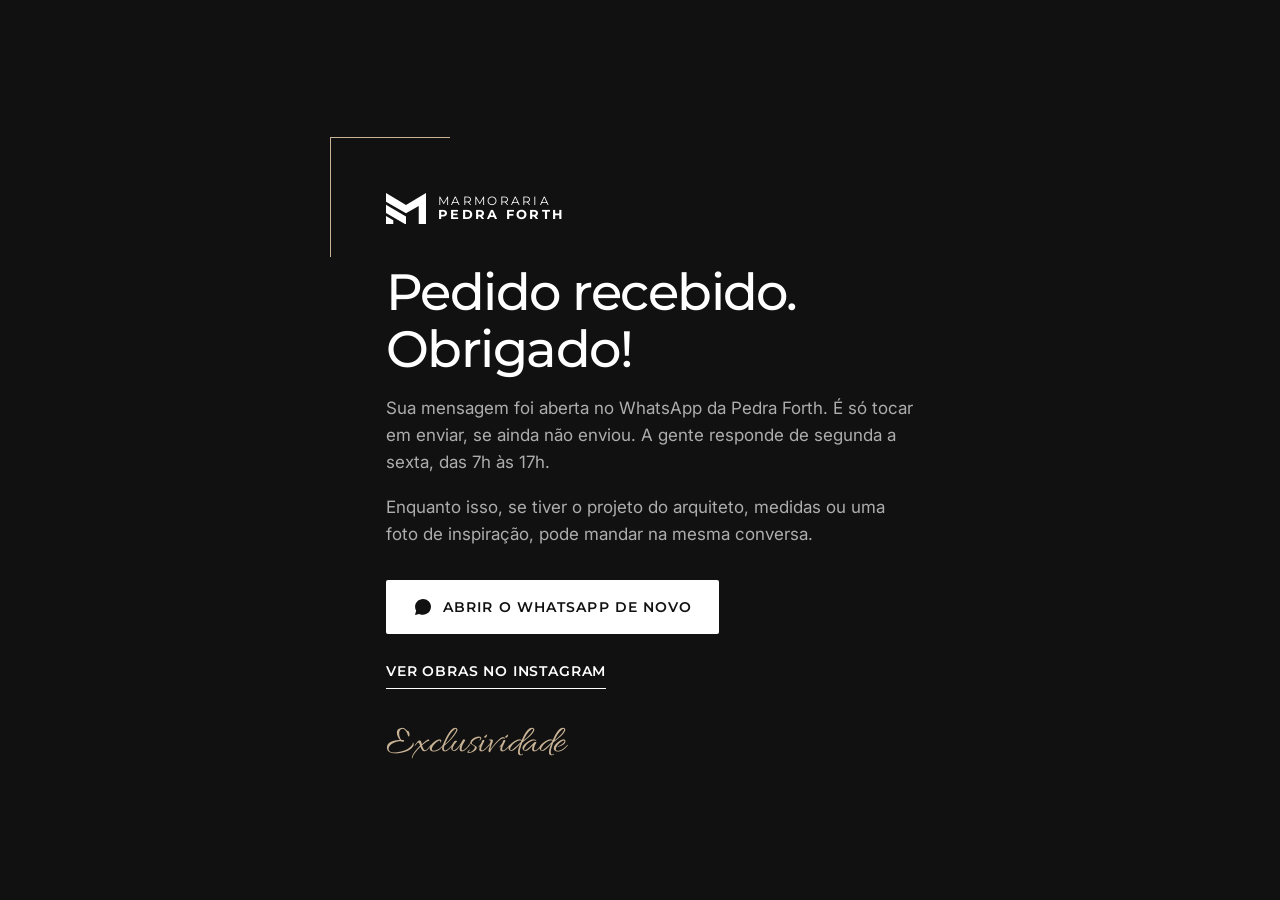
<file: obrigado.html>
<!DOCTYPE html>
<html lang="pt-BR">
<head>
<meta charset="utf-8">
<!-- ██████████████████████████████████████████████████████████████████████
     [QH4 SLOT 1] GOOGLE TAG MANAGER (HEAD): cole aqui o mesmo GTM da index.html
     ██████████████████████████████████████████████████████████████████████ -->
<meta name="viewport" content="width=device-width, initial-scale=1">
<meta name="theme-color" content="#111111">
<link rel="icon" href="favicon.ico" sizes="any">
<link rel="icon" type="image/svg+xml" href="assets/img/favicon.svg">
<link rel="apple-touch-icon" href="assets/img/apple-touch-icon.png">
<link rel="manifest" href="site.webmanifest">
<link rel="preconnect" href="https://fonts.googleapis.com">
<link rel="preconnect" href="https://fonts.gstatic.com" crossorigin>
<link href="https://fonts.googleapis.com/css2?family=Allura&family=Inter:wght@400;500;600&family=Montserrat:wght@400;500;600;700&display=swap" rel="stylesheet">
<link rel="stylesheet" href="assets/css/style.css">
<title>Recebemos seu pedido | Pedra Forth Marmoraria</title>
<meta name="robots" content="noindex, nofollow">
<!-- ██████████████████████████████████████████████████████████████████████
     [QH4 SLOT 3/4] Pixel e gtag diretos (só se não estiverem no GTM).
     O lead (generate_lead / Meta Lead) já dispara no envio do formulário; aqui dispara thankyou_view.
     Use a URL /obrigado como conversão de Google Ads se preferir por página.
     ██████████████████████████████████████████████████████████████████████ -->
<style>
.obg{min-height:100vh;display:grid;place-items:center;background:var(--ink);color:#fff;padding:48px var(--pad);text-align:left}
.obg .caixa{max-width:620px;position:relative;padding:clamp(28px,5vw,56px) 0 0 clamp(28px,5vw,56px)}
.obg .caixa::before{content:"";position:absolute;left:0;top:0;width:120px;height:120px;border-top:1px solid var(--champanhe);border-left:1px solid var(--champanhe)}
.obg .marca{margin-bottom:40px}
.obg h1{font-size:clamp(2rem,1.4rem + 2.6vw,3.2rem);margin-bottom:18px;letter-spacing:-.03em}
.obg p{color:var(--suave-dk);max-width:48ch}
.obg .ctas{display:flex;flex-wrap:wrap;gap:20px 28px;align-items:center;margin-top:32px}
.obg .ass{font-family:var(--f-ass);font-size:2.4rem;color:var(--champanhe);margin-top:36px;line-height:1}
</style>
</head>
<body>
<!-- ██████████████████████████████████████████████████████████████████████
     [QH4 SLOT 5] GTM NOSCRIPT: cole aqui o mesmo noscript da index.html
     ██████████████████████████████████████████████████████████████████████ -->
<main class="obg">
  <div class="caixa">
    <a class="marca" href="index.html" aria-label="Voltar para a página da Pedra Forth"><svg viewBox="0 0 550 435" fill="currentColor" aria-hidden="true"><path d="M0 0L275 165L550 0V435H450V180L275 280L0 120Z"/><path d="M0 162L275 322V435L0 275Z"/><path d="M0 318L100 376V435H0Z"/></svg><span>Marmoraria <b>Pedra Forth</b></span></a>
    <h1 id="ola">Pedido recebido. Obrigado!</h1>
    <p>Sua mensagem foi aberta no WhatsApp da Pedra Forth. É só tocar em enviar, se ainda não enviou. A gente responde de segunda a sexta, das 7h às 17h.</p>
    <p>Enquanto isso, se tiver o projeto do arquiteto, medidas ou uma foto de inspiração, pode mandar na mesma conversa.</p>
    <div class="ctas">
      <a class="btn btn-wa" id="reabrir" href="https://wa.me/5535999281011?text=Ol%C3%A1.%20Vim%20pelo%20site%20e%20gostaria%20de%20solicitar%20um%20or%C3%A7amento." data-wa="obrigado" target="_blank" rel="noopener"><svg viewBox="0 0 32 32" fill="currentColor" aria-hidden="true"><path d="M16.04 3C9 3 3.3 8.7 3.3 15.74c0 2.25.6 4.45 1.72 6.38L3.2 28.8l6.85-1.8a12.7 12.7 0 0 0 5.98 1.52h.01c7.03 0 12.74-5.7 12.74-12.74 0-3.4-1.33-6.6-3.73-9.01A12.66 12.66 0 0 0 16.04 3z"/></svg> Abrir o WhatsApp de novo</a>
      <a class="link" href="https://www.instagram.com/pedraforth/" target="_blank" rel="noopener">Ver obras no Instagram</a>
    </div>
    <p class="ass" aria-hidden="true">Exclusividade</p>
  </div>
</main>
<script src="assets/js/tracking.js"></script>
<script>
(function(){
  var url="", nome="";
  try{ url=sessionStorage.getItem("pf_wa_url")||""; nome=sessionStorage.getItem("pf_nome")||""; }catch(e){}
  if(url){ document.getElementById("reabrir").href=url; }
  if(nome){ document.getElementById("ola").textContent="Pedido recebido, "+nome+". Obrigado!"; }
  if(window.QH4Track){ window.QH4Track("thankyou_view",{form:"orcamento"}); }
  if(/abrir=1/.test(location.search) && url){ window.location.href=url; }
})();
</script>
<!-- IVO (Funil do LIA & IVO), padrão QH4 -->
<script src="https://app-validacao-lp-sapp-validacao-lp.vercel.app/api/t" data-lp="lp-pedra-forth" defer></script>
</body>
</html>
</file>
<file: assets/css/style.css>
/* Pedra Forth Marmoraria | LP padrão QH4 (Variante A)
   Paleta tirada do logo: preto #111111 e branco #FFFFFF (logo atual P&B, assinatura "Exclusividade").
   Acento: champanhe #C9B396 (dark) / bronze #7A6446 (light), tirado do quartzito Taj Mahal e dos metais do showroom.
   Fundo: mesclado (pedido no briefing), off-white #F5F2ED e pedra #ECE6DD alternando com seções escuras.
   Motivo visual: a "moldura de canto" do logo (linha fina que abraça o canto superior esquerdo da marca),
   aplicada em fotos, kickers e no hero (desenhada no carregamento). Secundário: as faixas diagonais do "M"
   usadas como marcadores de lista.
   Fontes: Montserrat (títulos, com caixa-alta espaçada como no logotipo) + Inter (texto) + Allura (só na assinatura). */

:root{
  --ink:#111111;
  --grafite:#1A1918;
  --carvao:#232120;
  --off:#F5F2ED;
  --pedra:#ECE6DD;
  --branco:#FFFFFF;
  --champanhe:#C9B396;
  --bronze:#7A6446;
  --suave:#5E5A55;
  --suave-dk:rgba(255,255,255,.66);
  --linha:rgba(17,17,17,.14);
  --linha-dk:rgba(255,255,255,.16);
  --wa:#25D366;
  --f-tit:"Montserrat",system-ui,sans-serif;
  --f-txt:"Inter",system-ui,sans-serif;
  --f-ass:"Allura",cursive;
  --larg:1220px;
  --pad:clamp(20px,4vw,48px);
  --sec:clamp(64px,9vw,128px);
  --ease:cubic-bezier(.2,.7,.2,1);
}

*,*::before,*::after{box-sizing:border-box}
html{scroll-behavior:smooth;-webkit-text-size-adjust:100%}
body{margin:0;font-family:var(--f-txt);font-size:17px;line-height:1.6;color:var(--ink);background:var(--off);-webkit-font-smoothing:antialiased}
img,video{display:block;max-width:100%;height:auto}
a{color:inherit}
button,input,select,textarea{font:inherit;color:inherit}
h1,h2,h3,h4{font-family:var(--f-tit);font-weight:500;line-height:1.1;letter-spacing:-.02em;margin:0;text-wrap:balance}
p{margin:0 0 1em;text-wrap:pretty}
p:last-child{margin-bottom:0}
:focus-visible{outline:2px solid var(--champanhe);outline-offset:3px}
.sec-clara :focus-visible,.form :focus-visible{outline-color:var(--bronze)}
.sr-only{position:absolute!important;width:1px;height:1px;padding:0;margin:-1px;overflow:hidden;clip:rect(0,0,0,0);white-space:nowrap;border:0}
.pular{position:absolute;left:12px;top:-60px;z-index:200;background:var(--branco);color:var(--ink);padding:10px 16px;font-weight:600;text-decoration:none;border-radius:2px;transition:top .2s}
.pular:focus{top:12px}

.wrap{width:100%;max-width:var(--larg);margin:0 auto;padding:0 var(--pad)}
.sec{padding:var(--sec) 0;position:relative}
.sec-escura{background:var(--grafite);color:var(--branco)}
.sec-ink{background:var(--ink);color:var(--branco)}
.sec-pedra{background:var(--pedra)}
.sec-clara{background:var(--off)}

/* ---------- Kicker com a moldura de canto ---------- */
.kicker{display:inline-flex;align-items:center;gap:12px;font-family:var(--f-tit);font-size:.74rem;font-weight:600;letter-spacing:.24em;text-transform:uppercase;color:var(--bronze);margin-bottom:22px}
.kicker::before{content:"";width:14px;height:14px;border-top:1.5px solid currentColor;border-left:1.5px solid currentColor;transform:translateY(3px)}
.sec-escura .kicker,.sec-ink .kicker,.hero .kicker{color:var(--champanhe)}

h2.tit{font-size:clamp(1.75rem,1.2rem + 2.2vw,2.75rem);max-width:20ch}
.cab{display:grid;grid-template-columns:1.1fr .9fr;gap:clamp(24px,5vw,72px);align-items:end;margin-bottom:clamp(36px,5vw,64px)}
.cab p{color:var(--suave);max-width:46ch}
.sec-escura .cab p,.sec-ink .cab p{color:var(--suave-dk)}

/* ---------- Botões ---------- */
.btn{position:relative;display:inline-flex;align-items:center;justify-content:center;gap:10px;min-height:54px;padding:0 26px;border-radius:2px;font-family:var(--f-tit);font-size:.86rem;font-weight:600;letter-spacing:.08em;text-transform:uppercase;text-decoration:none;border:1px solid transparent;cursor:pointer;overflow:hidden;isolation:isolate;transition:color .35s var(--ease),border-color .35s var(--ease),transform .35s var(--ease)}
.btn::after{content:"";position:absolute;inset:0;z-index:-1;transform:scaleX(0);transform-origin:left;transition:transform .45s var(--ease)}
.btn:hover::after{transform:scaleX(1)}
.btn svg{width:20px;height:20px;flex:none}
.btn-wa{background:var(--branco);color:var(--ink)}
.btn-wa::after{background:var(--wa)}
.btn-wa:hover{color:#0b2e17}
.btn-escuro{background:var(--ink);color:var(--branco)}
.btn-escuro::after{background:var(--wa)}
.btn-escuro:hover{color:#0b2e17}
.btn-borda{border-color:currentColor;background:transparent}
.btn-borda::after{background:currentColor}
.sec-escura .btn-borda:hover,.sec-ink .btn-borda:hover,.hero .btn-borda:hover{color:var(--ink)}
.sec-clara .btn-borda:hover,.sec-pedra .btn-borda:hover{color:var(--branco)}
.btn[disabled]{background:#cfcac2;color:#77726b;cursor:not-allowed}
.btn[disabled]::after{display:none}
.link{display:inline-flex;align-items:center;gap:8px;font-family:var(--f-tit);font-weight:600;font-size:.86rem;letter-spacing:.06em;text-transform:uppercase;text-decoration:none;padding:6px 0;border-bottom:1px solid currentColor;transition:gap .3s var(--ease),opacity .3s}
.link:hover{gap:14px}

/* ---------- Barra de progresso ---------- */
.progresso{position:fixed;top:0;left:0;height:2px;width:100%;background:var(--champanhe);transform:scaleX(0);transform-origin:left;z-index:120;pointer-events:none}

/* ---------- Topo ---------- */
.topo{position:fixed;top:0;left:0;right:0;z-index:100;color:var(--branco);transition:background .4s var(--ease),border-color .4s,transform .45s var(--ease);border-bottom:1px solid transparent}
.topo.is-rolado{background:rgba(17,17,17,.82);-webkit-backdrop-filter:blur(10px);backdrop-filter:blur(10px);border-bottom-color:var(--linha-dk)}
.topo.is-oculto{transform:translateY(-100%)}
.topo .wrap{display:flex;align-items:center;justify-content:space-between;gap:24px;height:78px}
.marca{display:flex;align-items:center;gap:12px;text-decoration:none;color:inherit}
.marca svg{width:40px;height:auto;flex:none}
.marca span{display:flex;flex-direction:column;font-family:var(--f-tit);line-height:1.12;letter-spacing:.2em;font-size:.72rem;text-transform:uppercase}
.marca b{font-weight:700;font-size:.8rem}
.nav{display:flex;align-items:center;gap:clamp(16px,2.2vw,30px)}
.nav a{font-size:.86rem;text-decoration:none;opacity:.82;transition:opacity .25s;position:relative}
.nav a:not(.btn):hover{opacity:1}
.nav a:not(.btn)::after{content:"";position:absolute;left:0;right:0;bottom:-6px;height:1px;background:var(--champanhe);transform:scaleX(0);transform-origin:left;transition:transform .35s var(--ease)}
.nav a:not(.btn):hover::after{transform:scaleX(1)}
.nav .btn{min-height:44px;padding:0 18px;font-size:.76rem;opacity:1}
.menu-btn{display:none;width:46px;height:46px;background:none;border:0;cursor:pointer;position:relative}
.menu-btn span{position:absolute;left:11px;right:11px;height:1.5px;background:currentColor;transition:transform .35s var(--ease),top .35s var(--ease)}
.menu-btn span:first-child{top:18px}
.menu-btn span:last-child{top:27px}
.menu-aberto .menu-btn span:first-child{top:22px;transform:rotate(45deg)}
.menu-aberto .menu-btn span:last-child{top:22px;transform:rotate(-45deg)}

/* ---------- Hero ---------- */
.hero{background:var(--ink);color:var(--branco);padding:clamp(120px,14vw,170px) 0 clamp(64px,8vw,110px);overflow:hidden;position:relative}
.hero::before{content:"";position:absolute;inset:0;background:radial-gradient(60% 70% at 85% 30%,rgba(201,179,150,.10),transparent 70%);pointer-events:none}
.hero .wrap{display:grid;grid-template-columns:1.05fr .95fr;gap:clamp(36px,6vw,88px);align-items:center;position:relative}
.hero h1{font-size:clamp(2.1rem,1.3rem + 3.3vw,3.9rem);line-height:1.06;letter-spacing:-.03em;font-weight:500;max-width:15ch;margin-bottom:24px}
.hero h1 em{font-style:normal;color:var(--champanhe)}
.hero .sub{font-size:1.06rem;color:var(--suave-dk);max-width:50ch;margin-bottom:34px}
.hero .ctas{display:flex;flex-wrap:wrap;align-items:center;gap:22px 28px;margin-bottom:46px}
.fatos{display:grid;grid-template-columns:repeat(3,1fr);border-top:1px solid var(--linha-dk);margin:0;padding:0;list-style:none}
.fatos li{padding:20px 18px 0 0}
.fatos li+li{padding-left:18px;border-left:1px solid var(--linha-dk)}
.fatos strong{display:block;font-family:var(--f-tit);font-weight:500;font-size:clamp(1rem,.9rem + .4vw,1.22rem);white-space:nowrap;letter-spacing:-.01em;margin-bottom:4px}
.fatos li>span{font-size:.84rem;color:var(--suave-dk);line-height:1.45;display:block}
.hero-foto{position:relative;margin:0 0 0 auto;max-width:520px;width:100%}
.hero-foto .principal{position:relative;overflow:hidden;aspect-ratio:4/5;background:var(--carvao)}
.hero-foto .principal img{width:100%;height:100%;object-fit:cover}
.hero-foto .menor{position:absolute;left:-14%;bottom:-8%;width:42%;aspect-ratio:4/5;overflow:hidden;border:6px solid var(--ink);background:var(--carvao)}
.hero-foto .menor img{width:100%;height:100%;object-fit:cover}
.hero-foto figcaption{position:absolute;right:0;bottom:-34px;font-size:.78rem;color:var(--suave-dk);letter-spacing:.02em}
.hero-moldura{position:absolute;left:-22px;top:-22px;width:72%;height:72%;pointer-events:none}
.hero-moldura::before,.hero-moldura::after{content:"";position:absolute;left:0;top:0;background:var(--champanhe)}
.hero-moldura::before{width:100%;height:1px;transform-origin:left}
.hero-moldura::after{width:1px;height:100%;transform-origin:top}

/* ---------- Faixa marquee ---------- */
.faixa{background:var(--pedra);border-bottom:1px solid var(--linha);overflow:hidden;padding:22px 0}
.marquee{display:flex;width:max-content;animation:rolar 46s linear infinite}
.faixa:hover .marquee{animation-play-state:paused}
.marquee ul{display:flex;gap:0;margin:0;padding:0;list-style:none}
.marquee li{font-family:var(--f-tit);font-size:.86rem;font-weight:500;letter-spacing:.18em;text-transform:uppercase;white-space:nowrap;display:flex;align-items:center}
.marquee li::after{content:"";width:22px;height:8px;margin:0 30px;background:linear-gradient(115deg,transparent 30%,var(--bronze) 30%,var(--bronze) 48%,transparent 48%,transparent 58%,var(--bronze) 58%,var(--bronze) 76%,transparent 76%)}
@keyframes rolar{to{transform:translateX(-50%)}}

/* ---------- Galeria de obras ---------- */
.galeria{display:grid;grid-template-columns:repeat(4,1fr);grid-auto-rows:clamp(150px,17vw,230px);grid-auto-flow:dense;gap:10px;margin:0;padding:0;list-style:none}
.galeria li{position:relative;overflow:hidden;background:var(--pedra)}
.galeria li.alto{grid-row:span 2}
.galeria li.largo{grid-column:span 2}
.galeria button{all:unset;display:block;width:100%;height:100%;cursor:zoom-in;position:relative}
.galeria button:focus-visible{outline:2px solid var(--bronze);outline-offset:2px}
.galeria img{width:100%;height:100%;object-fit:cover;transition:transform .9s var(--ease)}
.galeria li:hover img{transform:scale(1.045)}
.galeria .leg{position:absolute;left:0;right:0;bottom:0;padding:40px 16px 14px;color:var(--branco);font-size:.84rem;line-height:1.35;background:linear-gradient(transparent,rgba(0,0,0,.72));transform:translateY(100%);transition:transform .5s var(--ease)}
.galeria li:hover .leg,.galeria button:focus-visible .leg{transform:none}
.galeria-rodape{display:flex;flex-wrap:wrap;justify-content:space-between;align-items:center;gap:16px 32px;margin-top:28px;color:var(--suave);font-size:.92rem}
.galeria-rodape .links{display:flex;gap:28px;flex-wrap:wrap}
@media (hover:none){.galeria .leg{transform:none;padding-top:28px;font-size:.78rem}}

/* ---------- Lightbox ---------- */
.lightbox{position:fixed;inset:0;z-index:300;background:rgba(10,10,10,.95);display:none;align-items:center;justify-content:center;padding:60px 70px}
.lightbox.is-aberto{display:flex}
.lightbox figure{margin:0;max-width:100%;max-height:100%;display:flex;flex-direction:column;align-items:center;gap:14px}
.lightbox img{max-height:calc(100vh - 150px);width:auto;max-width:100%;object-fit:contain}
.lightbox figcaption{color:rgba(255,255,255,.8);font-size:.92rem;text-align:center}
.lb-btn{position:absolute;background:none;border:1px solid rgba(255,255,255,.3);color:#fff;width:50px;height:50px;border-radius:50%;cursor:pointer;display:grid;place-items:center;transition:background .3s,border-color .3s}
.lb-btn:hover{background:rgba(255,255,255,.12);border-color:#fff}
.lb-btn svg{width:20px;height:20px}
.lb-fechar{top:18px;right:18px}
.lb-ant{left:14px;top:50%;transform:translateY(-50%)}
.lb-prox{right:14px;top:50%;transform:translateY(-50%)}
.lb-cont{position:absolute;top:30px;left:24px;color:rgba(255,255,255,.6);font-size:.82rem;letter-spacing:.14em}

/* ---------- Abas (o que fazemos / materiais) ---------- */
.abas{display:grid;grid-template-columns:5fr 7fr;gap:clamp(28px,5vw,80px);align-items:start}
.abas-lista{display:flex;flex-direction:column;border-top:1px solid var(--linha)}
.aba{all:unset;box-sizing:border-box;cursor:pointer;display:flex;align-items:baseline;gap:18px;padding:20px 4px;border-bottom:1px solid var(--linha);font-family:var(--f-tit);font-size:clamp(1.1rem,.95rem + .6vw,1.45rem);font-weight:500;letter-spacing:-.01em;color:var(--suave);transition:color .3s,padding .4s var(--ease)}
.aba small{font-size:.72rem;letter-spacing:.16em;color:var(--bronze);font-weight:600;min-width:22px}
.aba:hover{color:var(--ink)}
.aba[aria-selected="true"]{color:var(--ink);padding-left:14px}
.aba:focus-visible{outline:2px solid var(--bronze);outline-offset:-2px}
.abas-dica{font-size:.84rem;color:var(--suave);margin-top:16px}
.painel{display:grid;grid-template-columns:1fr 1fr;gap:clamp(20px,3vw,40px);align-items:start}
.painel[hidden]{display:none}
.painel figure{margin:0;position:relative;aspect-ratio:4/5;overflow:hidden;background:var(--off)}
.painel figure img{width:100%;height:100%;object-fit:cover}
.anim .painel.is-entrando figure{animation:cortina .9s var(--ease) both}
@keyframes cortina{from{clip-path:inset(0 0 100% 0)}to{clip-path:inset(0)}}
.painel h3{font-size:clamp(1.35rem,1.1rem + 1vw,1.85rem);margin-bottom:14px}
.painel p{color:var(--suave)}
.painel .link{margin-top:18px}
.abas-sticky{position:sticky;top:110px}
.pecas{margin-top:clamp(40px,6vw,72px);padding-top:26px;border-top:1px solid var(--linha);display:flex;flex-wrap:wrap;gap:8px 0;font-family:var(--f-tit);font-size:.86rem;letter-spacing:.12em;text-transform:uppercase;color:var(--suave)}
.pecas span:not(:last-child)::after{content:"/";margin:0 14px;color:var(--bronze)}

/* ---------- Técnica (seção escura) ---------- */
.tecnicas{display:grid;grid-template-columns:repeat(3,1fr);gap:clamp(20px,3vw,40px);margin:0;padding:0;list-style:none}
.tecnica figure{margin:0 0 24px;position:relative}
.tecnica .img{aspect-ratio:4/5;overflow:hidden;background:var(--carvao)}
.tecnica .img img{width:100%;height:100%;object-fit:cover;transition:transform 1s var(--ease)}
.tecnica:hover .img img{transform:scale(1.04)}
.tecnica h3{font-size:1.35rem;margin-bottom:12px;display:flex;align-items:baseline;gap:12px}
.tecnica h3 small{font-size:.72rem;letter-spacing:.18em;color:var(--champanhe);font-weight:600}
.tecnica p{color:var(--suave-dk);font-size:.98rem}
.citacao{margin:clamp(48px,7vw,88px) 0 0;padding:clamp(28px,4vw,48px) 0 0;border-top:1px solid var(--linha-dk);display:grid;grid-template-columns:auto 1fr;gap:clamp(20px,4vw,56px);align-items:start}
.citacao>svg{width:44px;height:auto;color:var(--champanhe)}
.citacao blockquote{margin:0;font-family:var(--f-tit);font-weight:400;font-size:clamp(1.2rem,1rem + 1vw,1.75rem);line-height:1.38;letter-spacing:-.01em;max-width:38ch}
.citacao figcaption{margin-top:18px;color:var(--suave-dk);font-size:.9rem}
.citacao .ctas{margin-top:28px;display:flex;gap:24px;flex-wrap:wrap;align-items:center}

/* ---------- Moldura de canto (motivo) ---------- */
.moldura{position:relative}
.moldura::before{content:"";position:absolute;left:-12px;top:-12px;width:46%;height:46%;border-top:1px solid var(--bronze);border-left:1px solid var(--bronze);pointer-events:none;z-index:2;transition:width .8s var(--ease),height .8s var(--ease)}
.sec-escura .moldura::before,.sec-ink .moldura::before{border-color:var(--champanhe)}
.anim .moldura:not(.is-in)::before{width:0;height:0}

/* ---------- Materiais ---------- */
.mat-info{display:grid;gap:0;margin:22px 0 0;border-top:1px solid var(--linha)}
.mat-info div{padding:13px 0;border-bottom:1px solid var(--linha);display:grid;gap:4px}
.mat-info dt{font-family:var(--f-tit);font-size:.74rem;letter-spacing:.14em;text-transform:uppercase;font-weight:600;color:var(--bronze);padding-top:3px}
.mat-info dd{margin:0;font-size:.95rem;color:var(--suave)}
.mat-nota{margin-top:clamp(32px,5vw,56px);display:flex;flex-wrap:wrap;justify-content:space-between;align-items:center;gap:20px;padding:24px 28px;background:var(--off);border-left:2px solid var(--bronze)}
.mat-nota p{max-width:60ch;margin:0;color:var(--suave)}

/* ---------- Processo ---------- */
.passos{position:relative;display:grid;grid-template-columns:repeat(6,1fr);gap:0;margin:0;padding:0;list-style:none;counter-reset:passo}
.passos::before{content:"";position:absolute;left:0;right:0;top:19px;height:1px;background:var(--linha)}
.passos .trilho{position:absolute;left:0;top:19px;height:1px;width:100%;background:var(--bronze);transform:scaleX(var(--p,0));transform-origin:left;transition:transform .2s linear}
.passo{position:relative;padding:0 18px 0 0}
.passo .num{position:relative;z-index:1;width:39px;height:39px;display:grid;place-items:center;background:var(--pedra);border:1px solid var(--bronze);font-family:var(--f-tit);font-weight:600;font-size:.8rem;letter-spacing:.06em;color:var(--bronze);margin-bottom:22px;transition:background .4s,color .4s}
.passo.is-ativo .num{background:var(--ink);color:var(--branco);border-color:var(--ink)}
.passo h3{font-size:1.06rem;margin-bottom:8px;letter-spacing:-.005em}
.passo p{font-size:.9rem;color:var(--suave);line-height:1.5}
.prazo{margin-top:clamp(40px,6vw,64px);display:grid;grid-template-columns:auto 1fr auto;gap:clamp(18px,3vw,40px);align-items:center;padding:clamp(22px,3vw,34px);background:var(--ink);color:var(--branco)}
.prazo strong{font-family:var(--f-tit);font-size:.76rem;letter-spacing:.2em;text-transform:uppercase;color:var(--champanhe);font-weight:600}
.prazo p{margin:0;color:var(--suave-dk);max-width:62ch}

/* ---------- História ---------- */
.historia{display:grid;grid-template-columns:5fr 7fr;gap:clamp(32px,6vw,96px);align-items:center}
.historia figure{margin:0}
.historia .retrato{aspect-ratio:12/11;overflow:hidden;background:var(--pedra)}
.historia .retrato img{width:100%;height:100%;object-fit:cover}
.historia figcaption{margin-top:14px;font-size:.84rem;color:var(--suave)}
.historia h2{margin-bottom:24px}
.historia .texto p{color:var(--suave);max-width:56ch}
.assinatura{font-family:var(--f-ass);font-size:clamp(2.2rem,1.8rem + 1.6vw,3.2rem);line-height:1;color:var(--bronze);margin:10px 0 0}
.compromissos{display:grid;grid-template-columns:repeat(4,1fr);margin:clamp(48px,7vw,88px) 0 0;padding:0;list-style:none;border-top:1px solid var(--linha)}
.compromissos li{padding:24px 22px 0 0}
.compromissos li+li{padding-left:22px;border-left:1px solid var(--linha)}
.compromissos h3{font-size:1.02rem;margin-bottom:8px;display:flex;align-items:center;gap:10px}
.compromissos h3::before,.barras::before{content:"";flex:none;width:18px;height:9px;background:linear-gradient(115deg,var(--bronze) 0 26%,transparent 26% 40%,var(--bronze) 40% 66%,transparent 66% 80%,var(--bronze) 80%)}
.compromissos p{font-size:.9rem;color:var(--suave);line-height:1.5}
.imprensa{margin-top:clamp(40px,6vw,64px);display:grid;grid-template-columns:150px 1fr;gap:28px;align-items:center;padding-top:32px;border-top:1px solid var(--linha)}
.imprensa button{all:unset;cursor:zoom-in;display:block}
.imprensa img{width:150px;height:auto;box-shadow:0 18px 40px -20px rgba(0,0,0,.4)}
.imprensa p{margin:0;color:var(--suave);max-width:54ch;font-size:.95rem}
.imprensa strong{color:var(--ink);font-weight:600}

/* ---------- Showroom ---------- */
.show-grid{display:grid;grid-template-columns:1.25fr 1fr 1fr;grid-template-rows:repeat(2,clamp(180px,20vw,290px));gap:10px;margin:0;padding:0;list-style:none}
.show-grid li{overflow:hidden;position:relative;background:var(--carvao)}
.show-grid li:first-child{grid-row:span 2}
.show-grid li.video{grid-row:span 2;grid-column:3}
.show-grid button{all:unset;display:block;width:100%;height:100%;cursor:zoom-in}
.show-grid img,.show-grid video{width:100%;height:100%;object-fit:cover;transition:transform 1s var(--ease)}
.show-grid li:not(.video):hover img{transform:scale(1.045)}
.show-grid .selo{position:absolute;left:14px;top:14px;font-family:var(--f-tit);font-size:.68rem;letter-spacing:.2em;text-transform:uppercase;background:rgba(17,17,17,.7);padding:7px 10px;color:var(--branco)}
.video-btn{position:absolute;right:14px;bottom:14px;width:44px;height:44px;border-radius:50%;border:1px solid rgba(255,255,255,.5);background:rgba(17,17,17,.55);color:#fff;display:grid;place-items:center;cursor:pointer}
.video-btn svg{width:16px;height:16px}
.visita{display:grid;grid-template-columns:1fr 1.2fr;gap:clamp(28px,5vw,72px);margin-top:clamp(40px,6vw,72px);align-items:stretch}
.visita dl{margin:0;border-top:1px solid var(--linha-dk)}
.visita dl div{display:grid;grid-template-columns:120px 1fr;gap:16px;padding:16px 0;border-bottom:1px solid var(--linha-dk)}
.visita dt{font-family:var(--f-tit);font-size:.72rem;letter-spacing:.16em;text-transform:uppercase;color:var(--champanhe);font-weight:600;padding-top:4px}
.visita dd{margin:0;color:rgba(255,255,255,.88)}
.visita dd small{display:block;color:var(--suave-dk);font-size:.86rem}
.visita .ctas{display:flex;flex-wrap:wrap;gap:20px 28px;align-items:center;margin-top:28px}
.mapa{position:relative;min-height:320px;background:var(--carvao);overflow:hidden}
.mapa iframe{position:absolute;inset:0;width:100%;height:100%;border:0;filter:grayscale(.85) contrast(1.05) brightness(.9)}

/* ---------- Parceiros ---------- */
.parceiros{display:grid;grid-template-columns:7fr 5fr;background:var(--ink);color:var(--branco);overflow:hidden}
.parceiros .texto{padding:clamp(32px,5vw,72px)}
.parceiros h2{font-size:clamp(1.6rem,1.15rem + 1.8vw,2.4rem);max-width:18ch;margin-bottom:20px}
.parceiros p{color:var(--suave-dk);max-width:50ch}
.parceiros ul{list-style:none;margin:26px 0 32px;padding:0;display:grid;gap:12px}
.parceiros li{display:flex;gap:14px;align-items:baseline;font-size:.96rem;color:rgba(255,255,255,.86)}
.parceiros li::before{content:"";flex:none;width:16px;height:8px;background:linear-gradient(115deg,var(--champanhe) 0 26%,transparent 26% 40%,var(--champanhe) 40% 66%,transparent 66% 80%,var(--champanhe) 80%)}
.parceiros figure{margin:0;position:relative;min-height:340px}
.parceiros figure img{position:absolute;inset:0;width:100%;height:100%;object-fit:cover}

/* ---------- FAQ ---------- */
.faq{display:grid;grid-template-columns:4fr 7fr;gap:clamp(32px,6vw,96px);align-items:start}
.faq .cab-faq{position:sticky;top:110px}
.faq .cab-faq p{color:var(--suave);margin-top:18px;max-width:34ch}
.faq .cab-faq .btn{margin-top:26px}
.faq-lista{border-top:1px solid var(--linha)}
.faq details{border-bottom:1px solid var(--linha)}
.faq summary{list-style:none;cursor:pointer;display:flex;justify-content:space-between;align-items:center;gap:24px;padding:22px 0;font-family:var(--f-tit);font-weight:500;font-size:clamp(1rem,.95rem + .3vw,1.14rem);letter-spacing:-.005em}
.faq summary::-webkit-details-marker{display:none}
.faq summary i{flex:none;position:relative;width:16px;height:16px;transition:transform .4s var(--ease)}
.faq summary i::before,.faq summary i::after{content:"";position:absolute;left:0;right:0;top:50%;height:1.5px;background:var(--bronze);transform:translateY(-50%)}
.faq summary i::after{transform:translateY(-50%) rotate(90deg)}
.faq details[open] summary i{transform:rotate(135deg)}
.faq details p{padding:0 40px 24px 0;color:var(--suave);margin:0}

/* ---------- Formulário ---------- */
.orcamento{display:grid;grid-template-columns:7fr 5fr;gap:clamp(32px,5vw,80px);align-items:start}
.form{background:var(--branco);padding:clamp(24px,4vw,48px);border:1px solid var(--linha);position:relative}
.form::before{content:"";position:absolute;left:-12px;top:-12px;width:90px;height:90px;border-top:1px solid var(--bronze);border-left:1px solid var(--bronze);pointer-events:none}
.form-apoio{color:var(--suave);font-size:.94rem;margin:-6px 0 26px}
.campos{display:grid;grid-template-columns:1fr 1fr;gap:18px 20px}
.campo{display:flex;flex-direction:column;gap:8px}
.campo.cheio{grid-column:1/-1}
.campo label,.campo legend{font-family:var(--f-tit);font-size:.74rem;font-weight:600;letter-spacing:.12em;text-transform:uppercase;color:var(--ink);padding:0}
.campo label small,.campo legend small{font-weight:500;color:var(--suave);letter-spacing:.04em;text-transform:none}
fieldset.campo{border:0;margin:0;padding:0;min-width:0}
.campo input,.campo select,.campo textarea{width:100%;min-height:52px;padding:13px 15px;border:1px solid var(--linha);border-radius:2px;background:var(--off);transition:border-color .25s,background .25s;font-size:16px}
.campo textarea{min-height:96px;resize:vertical}
.campo input:focus,.campo select:focus,.campo textarea:focus{outline:none;border-color:var(--ink);background:var(--branco)}
.campo .erro{font-size:.8rem;color:#A33A2B;display:none}
.campo.is-erro input,.campo.is-erro select{border-color:#A33A2B}
.campo.is-erro .erro{display:block}
.chips{display:flex;flex-wrap:wrap;gap:8px}
.chips label{position:relative;cursor:pointer}
.chips input{position:absolute;opacity:0;width:1px;height:1px}
.chips span{display:inline-flex;align-items:center;min-height:42px;padding:0 15px;border:1px solid var(--linha);border-radius:2px;font-size:.9rem;font-family:var(--f-txt);text-transform:none;letter-spacing:0;font-weight:500;background:var(--off);transition:background .25s,color .25s,border-color .25s}
.chips input:checked+span{background:var(--ink);color:var(--branco);border-color:var(--ink)}
.chips input:focus-visible+span{outline:2px solid var(--bronze);outline-offset:2px}
.form .enviar{margin-top:26px;display:flex;flex-direction:column;gap:12px;align-items:flex-start}
.form .btn{width:100%}
.aviso{font-size:.84rem;color:var(--suave)}
.hp{position:absolute;left:-9999px;width:1px;height:1px;overflow:hidden}
.form-ok{display:none;text-align:left}
.form.is-enviado .form-conteudo{display:none}
.form.is-enviado .form-ok{display:block}
.form-ok h3{font-size:1.5rem;margin-bottom:12px}
.form-ok p{color:var(--suave)}
.contato h3{font-size:1.25rem;margin-bottom:22px}
.contato dl{margin:0;border-top:1px solid var(--linha)}
.contato dl div{padding:16px 0;border-bottom:1px solid var(--linha);display:grid;grid-template-columns:110px 1fr;gap:14px}
.contato dt{font-family:var(--f-tit);font-size:.72rem;letter-spacing:.14em;text-transform:uppercase;color:var(--bronze);font-weight:600;padding-top:3px}
.contato dd{margin:0;color:var(--suave);font-size:.96rem}
.contato dd a{color:var(--ink);font-weight:500}
.contato .nota{margin-top:24px;font-size:.9rem;color:var(--suave)}

/* ---------- CTA final ---------- */
.cta-final{background:var(--pedra);padding:clamp(56px,8vw,100px) 0;border-top:1px solid var(--linha)}
.cta-final .wrap{display:flex;justify-content:space-between;align-items:center;gap:28px;flex-wrap:wrap}
.cta-final h2{font-size:clamp(1.6rem,1.15rem + 2vw,2.6rem);max-width:20ch}
.cta-final p{color:var(--suave);margin-top:10px;max-width:52ch}

/* ---------- Rodapé ---------- */
.rodape{background:var(--ink);color:rgba(255,255,255,.78);padding:clamp(56px,7vw,88px) 0 28px;font-size:.92rem}
.rodape-grid{display:grid;grid-template-columns:1.4fr 1fr 1fr 1fr;gap:clamp(24px,4vw,56px);padding-bottom:40px;border-bottom:1px solid var(--linha-dk)}
.rodape .marca{color:var(--branco);margin-bottom:18px}
.rodape .marca svg{width:46px}
.rodape .ass{font-family:var(--f-ass);font-size:2rem;color:var(--champanhe);line-height:1;margin:6px 0 14px}
.rodape h4{font-family:var(--f-tit);font-size:.72rem;letter-spacing:.18em;text-transform:uppercase;color:var(--champanhe);font-weight:600;margin-bottom:16px}
.rodape p{margin:0 0 8px}
.rodape a{text-decoration:none;transition:color .25s}
.rodape a:hover{color:var(--branco)}
.rodape-base{display:flex;justify-content:space-between;flex-wrap:wrap;gap:12px;padding-top:24px;font-size:.82rem;color:rgba(255,255,255,.5)}
.rodape-base a{color:rgba(255,255,255,.75);text-decoration:underline;text-underline-offset:3px}

/* ---------- WhatsApp flutuante ---------- */
.wa-flutuante{position:fixed;right:20px;bottom:20px;z-index:150;width:60px;height:60px;border-radius:50%;background:var(--wa);color:#fff;display:grid;place-items:center;box-shadow:0 10px 30px -8px rgba(0,0,0,.45);transition:transform .45s var(--ease),opacity .45s}
.wa-flutuante svg{width:30px;height:30px;position:relative;z-index:1}
.wa-flutuante::before{content:"";position:absolute;inset:0;border-radius:50%;background:var(--wa);animation:pulso 2.6s ease-out infinite}
@keyframes pulso{0%{transform:scale(1);opacity:.7}100%{transform:scale(1.5);opacity:0}}
.anim .wa-flutuante:not(.is-visivel){transform:translateY(120px);opacity:0}
.wa-flutuante:hover{transform:translateY(-2px)}

/* ---------- Revelação e entrada do hero (só com JS) ---------- */
.anim .reveal{opacity:0;transform:translateY(24px);transition:opacity .85s var(--ease),transform .85s var(--ease);transition-delay:var(--d,0s)}
.anim .reveal.is-in{opacity:1;transform:none}
.anim .hero .linha{display:inline-block;overflow:hidden;vertical-align:top;padding-bottom:.06em;margin-bottom:-.06em}
.anim .hero .linha>span{display:inline-block;transform:translateY(105%);transition:transform 1s var(--ease);transition-delay:var(--d,0s)}
.anim .hero.is-pronto .linha>span{transform:none}
.anim .hero .entra{opacity:0;transform:translateY(16px);transition:opacity .9s var(--ease),transform .9s var(--ease);transition-delay:var(--d,0s)}
.anim .hero.is-pronto .entra{opacity:1;transform:none}
.anim .hero .principal{clip-path:inset(0 0 100% 0);transition:clip-path 1.3s var(--ease) .25s}
.anim .hero.is-pronto .principal{clip-path:inset(0)}
.anim .hero .principal img{transform:scale(1.12);transition:transform 1.8s var(--ease) .25s}
.anim .hero.is-pronto .principal img{transform:scale(1)}
.anim .hero .menor{opacity:0;transform:translateY(30px);transition:opacity 1s var(--ease) 1.1s,transform 1s var(--ease) 1.1s}
.anim .hero.is-pronto .menor{opacity:1;transform:none}
.anim .hero-moldura::before{transform:scaleX(0);transition:transform 1.3s var(--ease) .75s}
.anim .hero-moldura::after{transform:scaleY(0);transition:transform 1.3s var(--ease) .75s}
.anim .hero.is-pronto .hero-moldura::before{transform:scaleX(1)}
.anim .hero.is-pronto .hero-moldura::after{transform:scaleY(1)}

/* ---------- Responsivo ---------- */
@media (max-width:1080px){
  .nav a:not(.btn){display:none}
  .passos{grid-template-columns:repeat(3,1fr);row-gap:40px}
  .passos::before,.passos .trilho{display:none}
  .tecnicas{grid-template-columns:1fr 1fr 1fr;gap:16px}
  .rodape-grid{grid-template-columns:1fr 1fr}
}
@media (max-width:900px){
  body{font-size:16px}
  .menu-btn{display:block;color:inherit}
  .nav{position:fixed;inset:78px 0 auto 0;background:var(--ink);flex-direction:column;align-items:stretch;gap:0;padding:12px var(--pad) 28px;transform:translateY(-130%);transition:transform .5s var(--ease);border-bottom:1px solid var(--linha-dk);z-index:-1}
  .menu-aberto .nav{transform:none}
  .nav a:not(.btn){display:block;padding:16px 0;border-bottom:1px solid var(--linha-dk);font-size:1rem;opacity:1}
  .nav a:not(.btn)::after{display:none}
  .nav .btn{margin-top:20px;min-height:52px}
  .menu-aberto .topo{background:var(--ink)}
  .hero .wrap,.cab,.abas,.historia,.faq,.orcamento,.visita,.parceiros{grid-template-columns:1fr}
  .hero-foto{max-width:460px;margin:24px auto 0 12%}
  .cab{align-items:start;gap:16px}
  .abas-sticky,.faq .cab-faq{position:static}
  .tecnicas{grid-template-columns:1fr;gap:44px}
  .tecnica{display:grid;grid-template-columns:.9fr 1.1fr;gap:22px;align-items:start}
  .tecnica figure{margin:0}
  .compromissos{grid-template-columns:1fr 1fr}
  .compromissos li:nth-child(3){padding-left:0;border-left:0}
  .show-grid{grid-template-columns:1fr 1fr;grid-template-rows:auto}
  .show-grid li{aspect-ratio:4/5}
  .show-grid li:first-child{grid-row:auto;grid-column:1/-1;aspect-ratio:4/3}
  .show-grid li.video{grid-row:auto;grid-column:1/-1;aspect-ratio:3/4;order:3;max-height:80vh}
  .parceiros figure{min-height:260px;order:-1}
  .galeria{grid-template-columns:repeat(2,1fr);grid-auto-rows:clamp(160px,42vw,260px)}
  .prazo{grid-template-columns:1fr}
}
@media (max-width:560px){
  .hero .ctas{flex-direction:column;align-items:stretch}
  .hero .ctas .btn{width:100%}
  .hero .ctas .link{align-self:flex-start}
  .fatos{grid-template-columns:1fr}
  .fatos li,.fatos li+li{padding:16px 0;border-left:0;border-bottom:1px solid var(--linha-dk)}
  .hero-foto{margin-left:14%;max-width:none;width:86%}
  .painel{grid-template-columns:1fr}
  .painel figure{aspect-ratio:4/3}
  .tecnica{grid-template-columns:1fr}
  .passos{grid-template-columns:1fr 1fr;column-gap:16px}
  .compromissos{grid-template-columns:1fr}
  .compromissos li,.compromissos li+li{padding:20px 0;border-left:0;border-bottom:1px solid var(--linha)}
  .campos{grid-template-columns:1fr}
  .mat-info div,.visita dl div,.contato dl div{grid-template-columns:1fr;gap:4px}
  .imprensa{grid-template-columns:96px 1fr;gap:18px}
  .imprensa img{width:96px}
  .citacao{grid-template-columns:1fr}
  .lightbox{padding:60px 10px}
  .lb-ant,.lb-prox{top:auto;bottom:16px;transform:none}
  .cta-final .btn{width:100%}
  .btn{padding:0 18px;letter-spacing:.04em;font-size:.8rem}
  .tecnica .img{aspect-ratio:4/3}
  .rodape-grid{grid-template-columns:1fr}
  .marca span{font-size:.64rem}
  .marca b{font-size:.72rem}
}

@media (prefers-reduced-motion:reduce){
  *,*::before,*::after{animation:none!important;transition:none!important;scroll-behavior:auto!important}
  .anim .reveal,.anim .hero .entra,.anim .hero .menor{opacity:1!important;transform:none!important}
  .anim .hero .linha>span{transform:none!important}
  .anim .hero .principal{clip-path:none!important}
  .anim .hero .principal img{transform:none!important}
  .anim .hero-moldura::before,.anim .hero-moldura::after{transform:none!important}
  .anim .moldura::before{width:46%!important;height:46%!important}
  .anim .wa-flutuante{transform:none!important;opacity:1!important}
  .marquee{animation:none!important;flex-wrap:wrap;width:auto}
  .marquee ul+ul{display:none}
}

/* =====================================================================
   v2: avaliações Google, faixa cinética, foto nova e mais movimento
   ===================================================================== */
.historia .retrato{aspect-ratio:4/5}

/* ---------- Avaliações ---------- */
.aval-cab{display:grid;grid-template-columns:auto 1fr;gap:clamp(28px,6vw,96px);align-items:end;margin-bottom:clamp(36px,5vw,60px)}
.aval-nota{display:flex;align-items:center;gap:22px;padding-right:clamp(20px,4vw,56px);border-right:1px solid var(--linha-dk)}
.aval-nota strong{font-family:var(--f-tit);font-weight:500;font-size:clamp(4rem,3rem + 4vw,6.4rem);line-height:.9;letter-spacing:-.04em}
.aval-nota p{margin:8px 0 0;color:var(--suave-dk);font-size:.92rem;max-width:16ch}
.estrelas{display:inline-flex;gap:3px;color:var(--champanhe)}
.estrelas svg{width:16px;height:16px}
.estrelas-g svg{width:22px;height:22px}
.aval{position:relative}
.aval-trilho{display:flex;gap:16px;margin:0;padding:4px 2px 4px;list-style:none;overflow-x:auto;scroll-snap-type:x mandatory;scrollbar-width:none;-webkit-overflow-scrolling:touch;cursor:grab}
.aval-trilho::-webkit-scrollbar{display:none}
.aval-trilho.is-arrastando{cursor:grabbing;scroll-snap-type:none;user-select:none}
.aval-trilho:focus-visible{outline:2px solid var(--champanhe);outline-offset:4px}
.aval-card{flex:0 0 calc((100% - 32px)/3);min-width:0;scroll-snap-align:start;background:var(--carvao);border:1px solid var(--linha-dk);padding:clamp(22px,2.6vw,32px);display:flex;flex-direction:column;gap:18px;position:relative;transition:border-color .4s,transform .5s var(--ease)}
.aval-card::before{content:"";position:absolute;left:-1px;top:-1px;width:38px;height:38px;border-top:1px solid var(--champanhe);border-left:1px solid var(--champanhe);transition:width .5s var(--ease),height .5s var(--ease)}
.aval-card:hover{border-color:rgba(201,179,150,.4);transform:translateY(-4px)}
.aval-card:hover::before{width:70%;height:60%}
.aval-card blockquote{margin:0;font-size:1rem;line-height:1.6;color:rgba(255,255,255,.88);flex:1}
.aval-card footer{display:flex;align-items:center;gap:12px;padding-top:16px;border-top:1px solid var(--linha-dk)}
.aval-ini{width:40px;height:40px;border-radius:50%;display:grid;place-items:center;background:var(--champanhe);color:var(--ink);font-family:var(--f-tit);font-weight:600}
.aval-card footer strong{display:block;font-family:var(--f-tit);font-weight:500;font-size:.95rem}
.aval-card footer small{display:block;color:var(--suave-dk);font-size:.8rem}
.aval-controles{display:flex;align-items:center;gap:24px;margin-top:28px}
.aval-barra{flex:1;height:1px;background:var(--linha-dk);position:relative;overflow:hidden}
.aval-barra span{position:absolute;left:0;top:0;bottom:0;width:30%;background:var(--champanhe);transition:transform .35s var(--ease),width .35s var(--ease)}
.aval-botoes{display:flex;gap:10px}
.aval-btn{width:50px;height:50px;border-radius:50%;border:1px solid var(--linha-dk);background:none;color:#fff;cursor:pointer;display:grid;place-items:center;transition:background .3s,border-color .3s,color .3s}
.aval-btn:hover{background:var(--champanhe);border-color:var(--champanhe);color:var(--ink)}
.aval-btn svg{width:18px;height:18px}
.aval-rodape{display:flex;justify-content:space-between;flex-wrap:wrap;gap:14px 28px;align-items:center;margin-top:30px;color:var(--suave-dk);font-size:.88rem}
.aval-rodape p{margin:0}

/* ---------- Faixa cinética (scroll) ---------- */
.cinetica{background:var(--grafite);color:var(--branco);overflow:hidden;padding:clamp(28px,4vw,56px) 0;border-top:1px solid var(--linha-dk)}
.cinetica-linha{display:flex;align-items:center;gap:clamp(18px,2.4vw,36px);white-space:nowrap;width:max-content;font-family:var(--f-tit);font-weight:500;font-size:clamp(2.4rem,1.4rem + 4.6vw,5.6rem);line-height:1.1;letter-spacing:-.03em;will-change:transform;transform:translateX(var(--x,0))}
.cinetica-linha.contorno{color:transparent;-webkit-text-stroke:1px rgba(201,179,150,.7);margin-left:-20vw}
.cinetica-linha i{flex:none;width:clamp(26px,3vw,46px);height:clamp(12px,1.4vw,22px);background:linear-gradient(115deg,var(--champanhe) 0 26%,transparent 26% 40%,var(--champanhe) 40% 66%,transparent 66% 80%,var(--champanhe) 80%)}

/* ---------- Mais movimento (só com JS e sem reduced-motion) ---------- */
.anim .tit-anim .w{display:inline-block;overflow:hidden;vertical-align:top;padding-bottom:.08em;margin-bottom:-.08em}
.anim .tit-anim .w>span{display:inline-block;transform:translateY(110%);transition:transform .95s var(--ease);transition-delay:var(--d,0s)}
.anim .tit-anim.is-in .w>span{transform:none}
.anim .kicker::before{transform:translateY(3px) scale(0);transform-origin:top left;transition:transform .7s var(--ease) .1s}
.anim .is-in .kicker::before,.anim .hero.is-pronto .kicker::before,.anim .kicker.is-in::before{transform:translateY(3px) scale(1)}
.anim .cortina{clip-path:inset(100% 0 0 0);transition:clip-path 1.2s var(--ease);transition-delay:var(--d,0s)}
.anim .cortina.is-in{clip-path:inset(0)}
.anim .cortina img{transform:scale(1.18);transition:transform 1.6s var(--ease);transition-delay:var(--d,0s)}
.anim .cortina.is-in img{transform:scale(1)}
.anim .galeria li{opacity:0;transform:translateY(30px) scale(.97);transition:opacity .8s var(--ease),transform .9s var(--ease);transition-delay:var(--d,0s)}
.anim .galeria li.is-in{opacity:1;transform:none}
.anim .aval-card{opacity:0;transform:translateX(40px);transition:opacity .8s var(--ease),transform .9s var(--ease),border-color .4s;transition-delay:var(--d,0s)}
.anim .aval.is-in .aval-card{opacity:1;transform:none}
.anim .aval.is-in .aval-card:hover{transform:translateY(-4px)}
[data-parallax]{overflow:hidden}
.anim [data-parallax] img{will-change:transform}
.anim .hero-foto{transform-style:preserve-3d;transition:transform .6s var(--ease)}
.anim .hero-foto .principal img{will-change:transform}
.btn-wa,.btn-escuro{--brilho:-120%}
.btn-wa::before,.btn-escuro::before{content:"";position:absolute;top:0;bottom:0;left:0;width:45%;z-index:1;pointer-events:none;background:linear-gradient(100deg,transparent,rgba(255,255,255,.45),transparent);transform:translateX(var(--brilho)) skewX(-18deg)}
.btn-wa:hover::before,.btn-escuro:hover::before{--brilho:320%;transition:transform .9s var(--ease)}
.btn-wa:hover::before,.btn-escuro:hover::before{transform:translateX(320%) skewX(-18deg)}
.btn[disabled]::before{display:none}
.anim .passo .num{transform:scale(.6);opacity:0;transition:transform .6s var(--ease),opacity .6s,background .4s,color .4s;transition-delay:var(--d,0s)}
.anim .passo.is-in .num{transform:none;opacity:1}

@media (max-width:900px){
  .aval-cab{grid-template-columns:1fr;align-items:start}
  .aval-nota{border-right:0;padding-right:0;border-bottom:1px solid var(--linha-dk);padding-bottom:24px}
  .aval-card{flex-basis:calc((100% - 16px)/2)}
}
@media (max-width:560px){
  .aval-card{flex-basis:86%}
  .aval-controles{gap:16px}
}
@media (prefers-reduced-motion:reduce){
  .anim .tit-anim .w>span,.anim .cortina,.anim .cortina img,.anim .galeria li,.anim .aval-card,.anim .passo .num{transform:none!important;opacity:1!important;clip-path:none!important}
  .anim .kicker::before{transform:translateY(3px)!important}
  .cinetica-linha{transform:none!important}
  .btn-wa::before,.btn-escuro::before{display:none}
}
</file>
